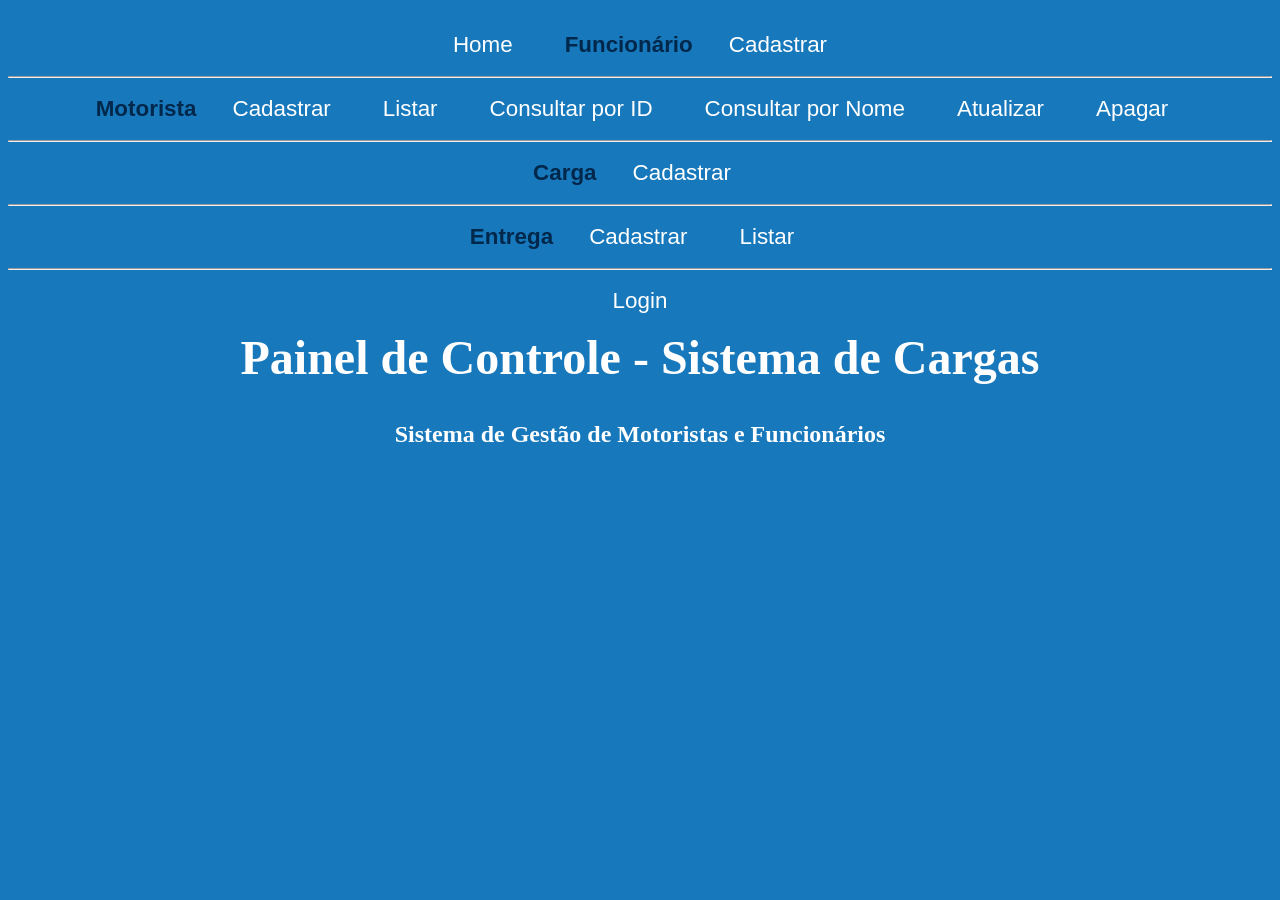
<file: frontend/index.html>
<!DOCTYPE html>
<html lang="pt-BR">
<head>
    <meta charset="UTF-8">
    <meta name="viewport" content="width=device-width, initial-scale=1.0">
    <link rel="stylesheet" href="./css/style.css">
    <script src="./js/index.js" defer></script>
    <title>Sistema de Cargas - Painel</title>
</head>
<body>
    <header>
        <nav>
            <a href="./index.html">Home</a>&emsp;&emsp;

            <span class="titulo_menu">Funcionário</span>&emsp;
            <a href="./html/cadFuncionario.html">Cadastrar</a>
            <br><br><hr><br>

            <span class="titulo_menu">Motorista</span>&emsp;
            <a href="./html/cadMotorista.html">Cadastrar</a>&emsp;
            <a href="./html/listarMotorista.html">Listar</a>&emsp;
            <a href="./html/consultarMotoristaID.html">Consultar por ID</a>&emsp;
            <a href="./html/consultarMotoristaNome.html">Consultar por Nome</a>&emsp;
            <a href="./html/atualizarMotorista.html">Atualizar</a>&emsp;
            <a href="./html/apagarMotorista.html">Apagar</a>
            <br><br><hr><br>

            <span class="titulo_menu">Carga</span>&emsp;
            <a href="./html/cadCarga.html">Cadastrar</a>
            <br><br><hr><br>

            <span class="titulo_menu">Entrega</span>&emsp;
            <a href="./html/cadEntrega.html">Cadastrar</a>&emsp;
            <a href="./html/listarEntrega.html">Listar</a>
            <br><br><hr><br>

            <span id="verificar_log"></span>
        </nav>
    </header>
    <main>
        <h1>Painel de Controle - Sistema de Cargas</h1>
        <br><br>
        <h2>Sistema de Gestão de Motoristas e Funcionários</h2>
        <br>
        <p class="resposta" id="boas_vindas"></p>
        <br>
    </main>
</body>
</html>

</html>
</file>
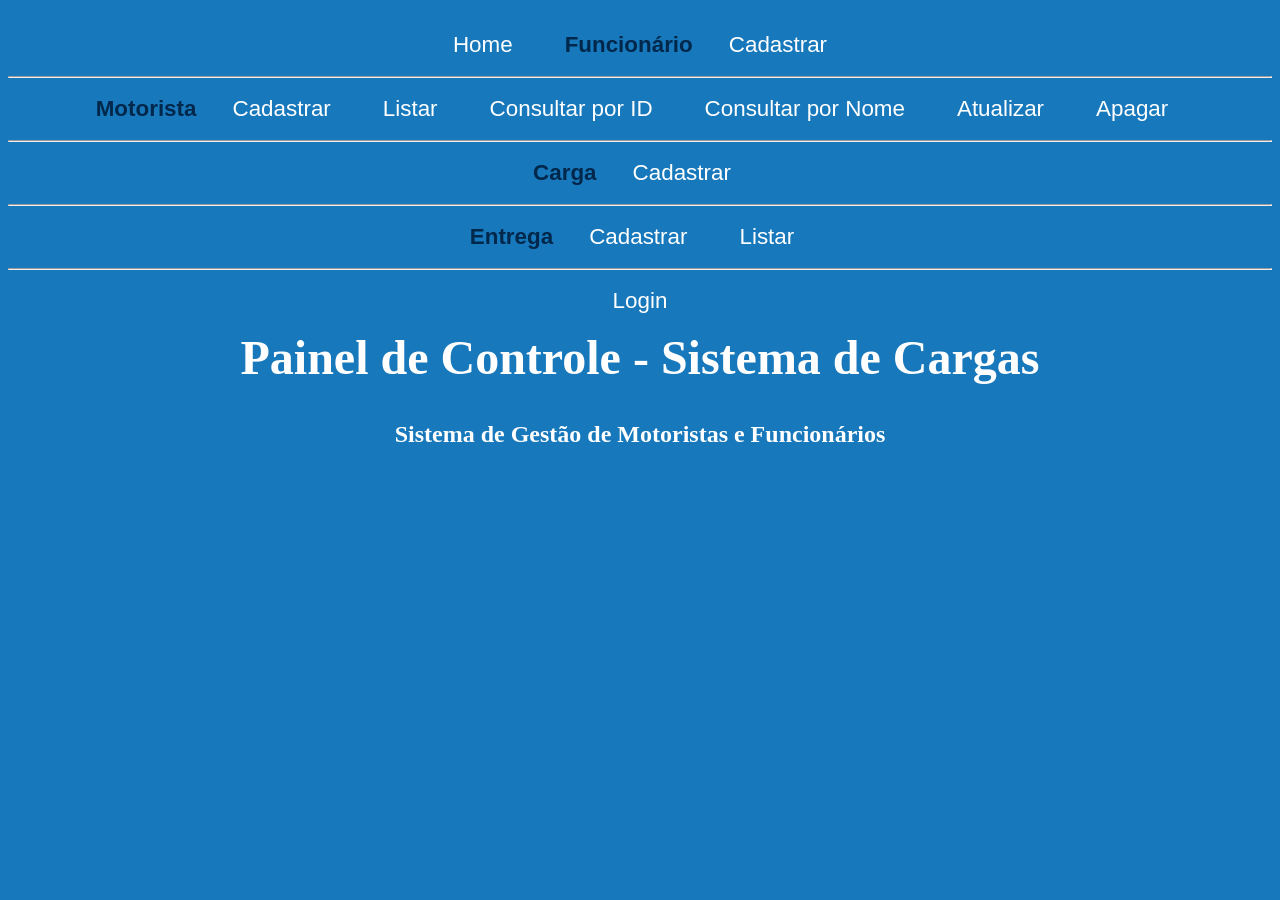
<file: frontend/html/apagarMotorista.html>
<!DOCTYPE html>
<html lang="pt-BR">
<head>
    <meta charset="UTF-8">
    <meta name="viewport" content="width=device-width, initial-scale=1.0">
    <link rel="stylesheet" href="../css/style.css">
    <script src="../js/apagarMotorista.js" defer></script>
    <title>Apagar Motorista</title>
</head>
<body>
    <header>
        <nav>
            <a href="../index.html">Home</a>
        </nav>
        <br><hr><br>
    </header>
    <main>
        <h1>Apagar Motorista</h1>
        <form>
            <label for="id">Código do Motorista</label><br>
            <input type="number" id="id" required><br><br>

            <button id="btn_apagar">Apagar</button>
        </form>
        <div id="resposta" class="resposta"></div>
    </main>
</body>
</html>
</file>
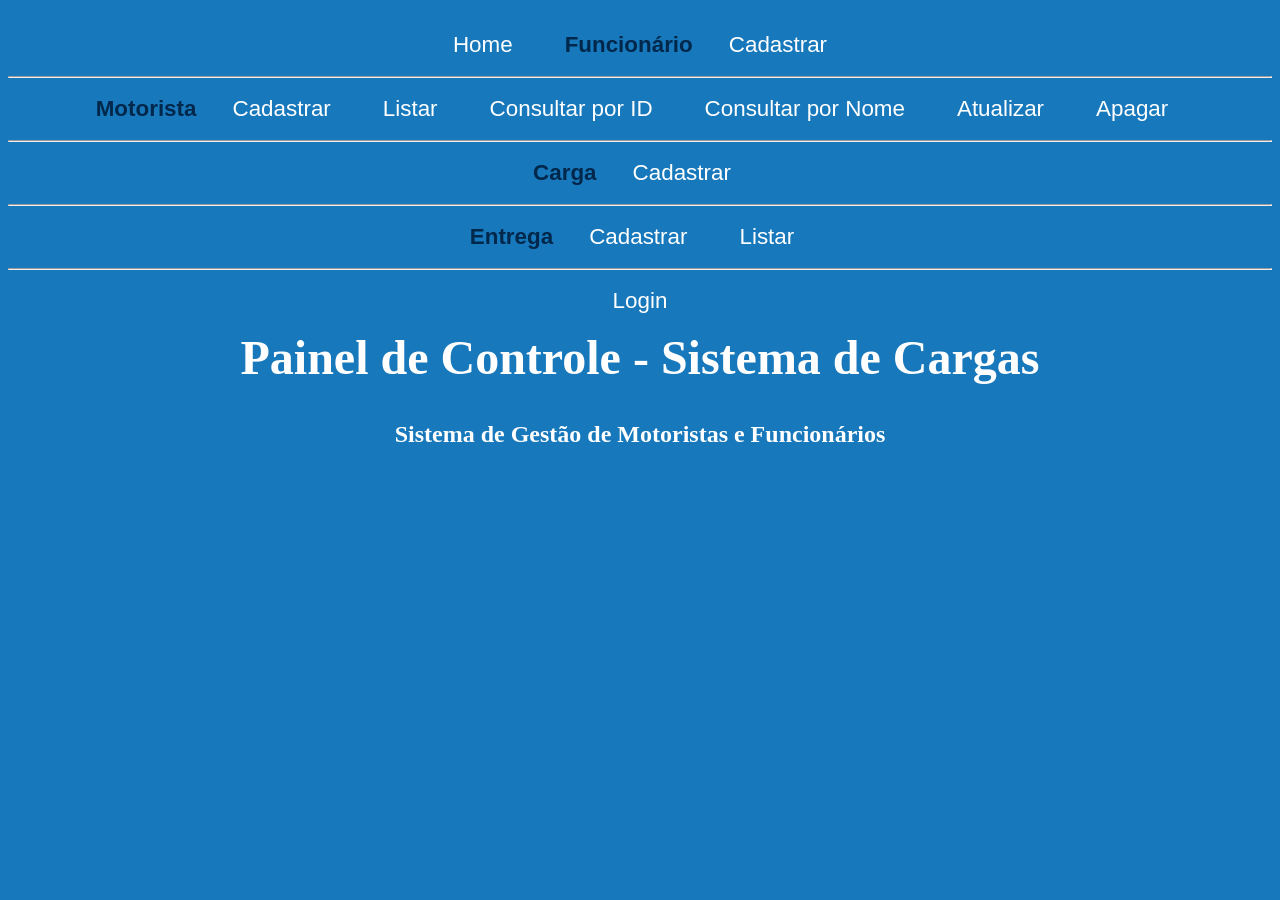
<file: frontend/html/atualizarMotorista.html>
<!DOCTYPE html>
<html lang="pt-BR">
<head>
    <meta charset="UTF-8">
    <meta name="viewport" content="width=device-width, initial-scale=1.0">
    <link rel="stylesheet" href="../css/style.css">
    <script src="../js/atualizarMotorista.js" defer></script>
    <title>Atualizar Motorista</title>
</head>
<body>
    <header>
        <nav>
            <a href="../index.html">Home</a>
        </nav>
        <br><hr><br>
    </header>
    <main>
        <h1>Atualizar Motorista</h1>
        <form>
            <label for="id">Código do Motorista</label><br>
            <input type="number" id="id" required><br><br>

            <label for="nome">Nome</label><br>
            <input type="text" id="nome"><br><br>

            <label for="cnh">CNH</label><br>
            <input type="text" id="cnh"><br><br>

            <label for="cpf">CPF (11 dígitos)</label><br>
            <input type="text" id="cpf" maxlength="11"><br><br>

            <label for="telefone">Telefone</label><br>
            <input type="text" id="telefone"><br><br>

            <button id="btn_atualizar">Atualizar</button>
        </form>
        <div id="resposta" class="resposta"></div>
    </main>
</body>
</html>
</file>
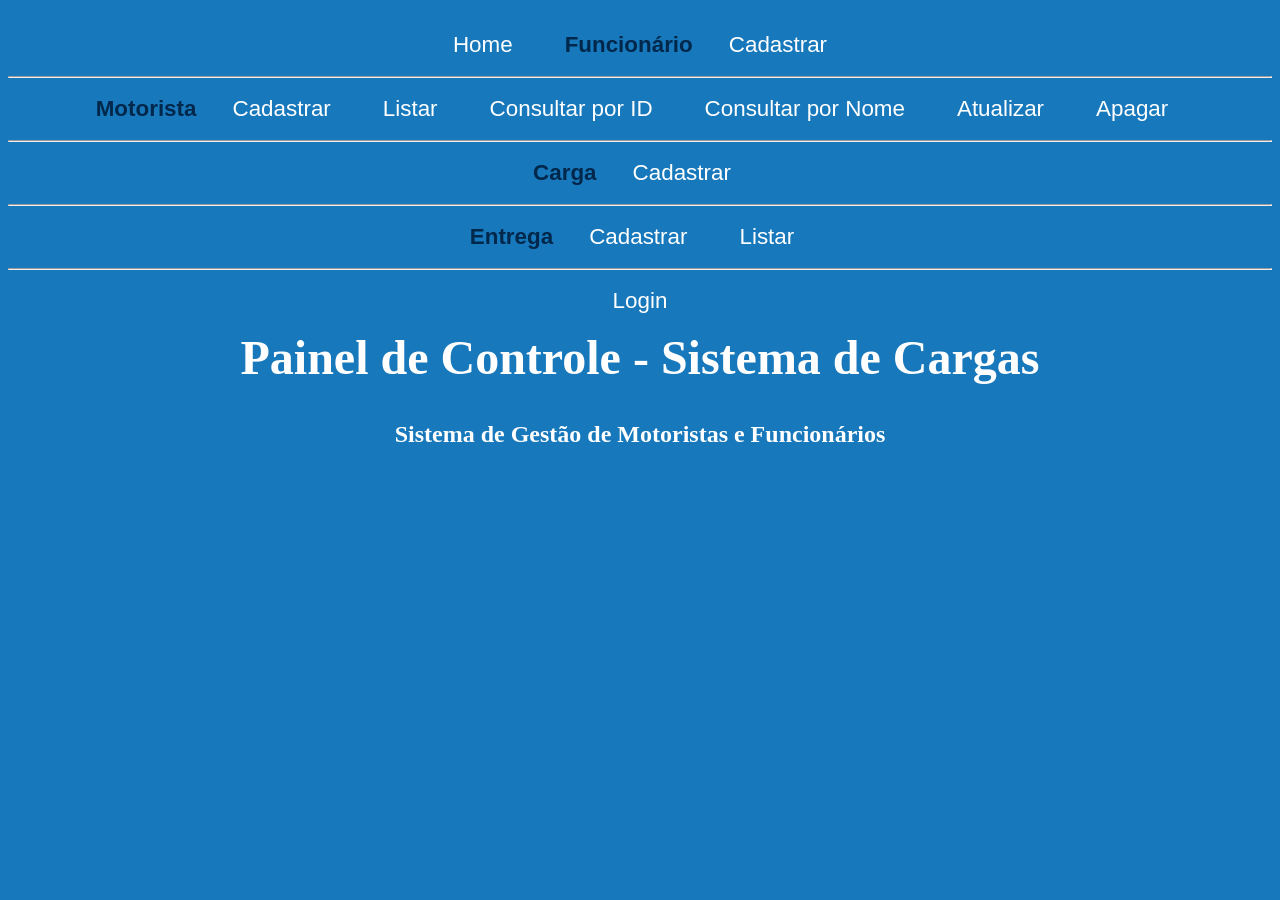
<file: frontend/html/cadCarga.html>
<!DOCTYPE html>
<html lang="pt-BR">
<head>
    <meta charset="UTF-8">
    <meta name="viewport" content="width=device-width, initial-scale=1.0">
    <link rel="stylesheet" href="../css/style.css">
    <script src="../js/cadCarga.js" defer></script>
    <title>Cadastrar Carga</title>
</head>
<body>
    <header>
        <nav>
            <a href="../index.html">Home</a>
        </nav>
        <br><hr><br>
    </header>
    <main>
        <h1>Cadastrar Carga</h1>
        <form>
            <label for="descricao">Descrição</label><br>
            <input type="text" id="descricao" required><br><br>

            <label for="peso">Peso (kg)</label><br>
            <input type="text" id="peso" required><br><br>

            <label for="volume">Volume (m³)</label><br>
            <input type="number" id="volume" step="0.01" required><br><br>

            <label for="codRastreio">Código de Rastreio</label><br>
            <input type="text" id="codRastreio" required><br><br>

            <label for="idMotorista">ID do Motorista</label><br>
            <input type="number" id="idMotorista" required><br><br>

            <button id="btn_cadastrar">Cadastrar</button>
        </form>
        <div id="resposta" class="resposta"></div>
    </main>
</body>
</html>
</file>
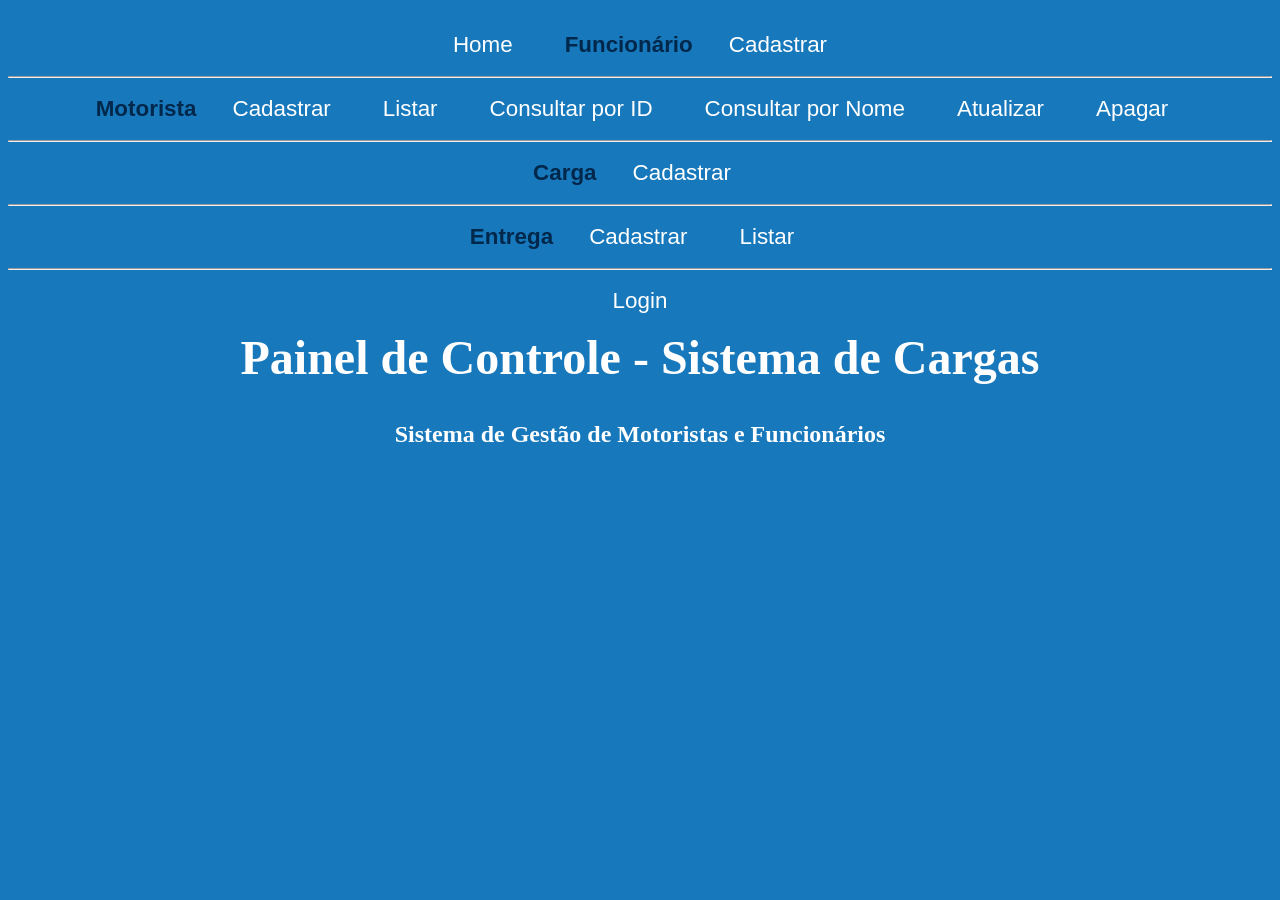
<file: frontend/html/cadEntrega.html>
<!DOCTYPE html>
<html lang="pt-BR">
<head>
    <meta charset="UTF-8">
    <meta name="viewport" content="width=device-width, initial-scale=1.0">
    <link rel="stylesheet" href="../css/style.css">
    <script src="../js/cadEntrega.js" defer></script>
    <title>Cadastrar Entrega</title>
</head>
<body>
    <header>
        <nav>
            <a href="../index.html">Home</a>
        </nav>
        <br><hr><br>
    </header>
    <main>
        <h1>Cadastrar Entrega</h1>
        <form>
            <label for="cidadeDestino">Cidade de Destino</label><br>
            <input type="text" id="cidadeDestino" required><br><br>

            <label for="statusAtual">Status Atual</label><br>
            <select id="statusAtual" required>
                <option value="">-- Selecione --</option>
                <option value="TRANSITO">TRÂNSITO</option>
                <option value="ENTREGUE">ENTREGUE</option>
            </select><br><br>

            <label for="dataHora">Data e Hora</label><br>
            <input type="datetime-local" id="dataHora" required><br><br>

            <label for="idCarga">ID da Carga</label><br>
            <input type="number" id="idCarga" required><br><br>

            <button id="btn_cadastrar">Cadastrar</button>
        </form>
        <div id="resposta" class="resposta"></div>
    </main>
</body>
</html>
</file>
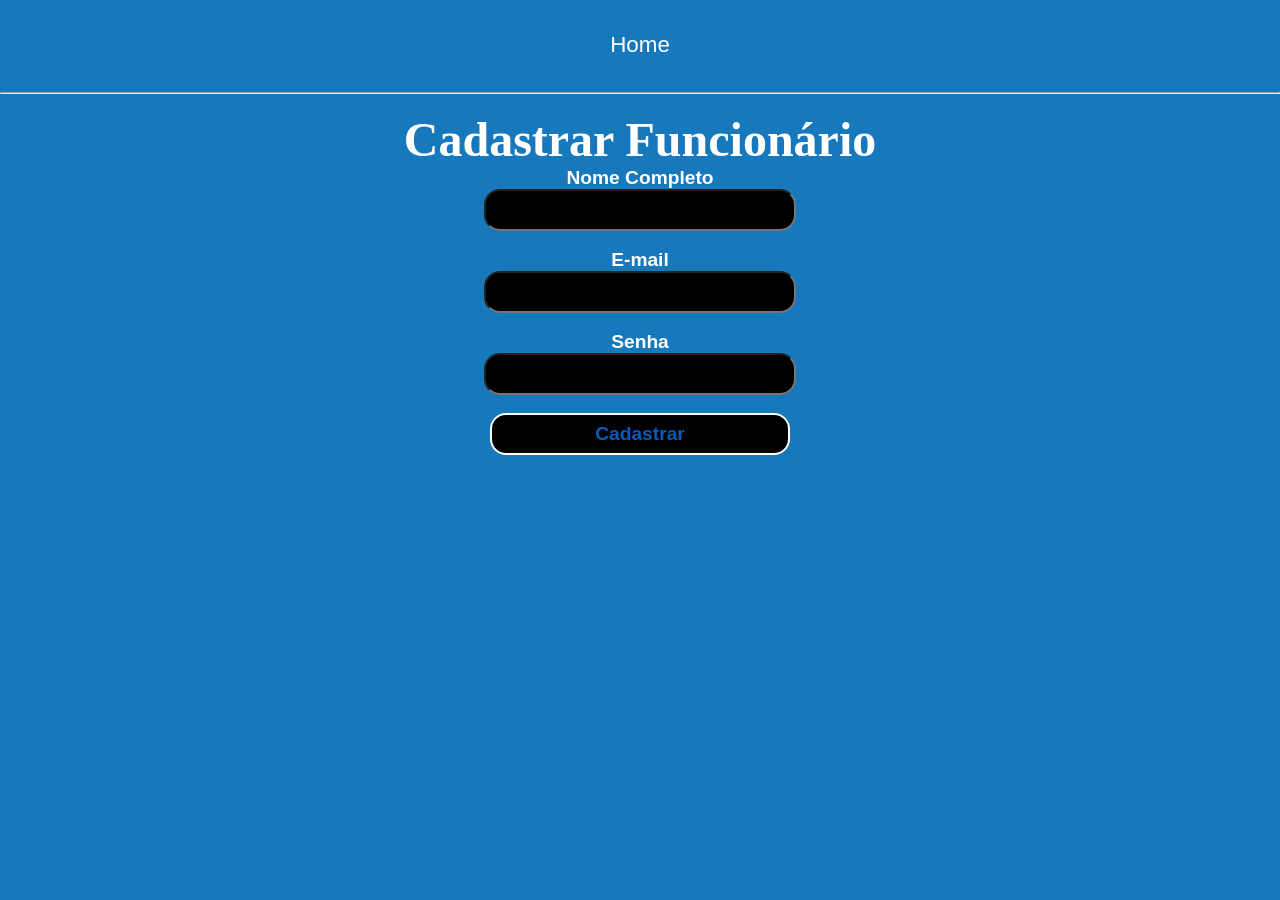
<file: frontend/html/cadFuncionario.html>
<!DOCTYPE html>
<html lang="pt-BR">
<head>
    <meta charset="UTF-8">
    <meta name="viewport" content="width=device-width, initial-scale=1.0">
    <link rel="stylesheet" href="../css/style.css">
    <script src="../js/cadFuncionario.js" defer></script>
    <title>Cadastrar Funcionário</title>
</head>
<body>
    <header>
        <nav>
            <a href="../index.html">Home</a>
        </nav>
        <br><hr><br>
    </header>
    <main>
        <h1>Cadastrar Funcionário</h1>
        <form>
            <label for="nome">Nome Completo</label><br>
            <input type="text" id="nome" required><br><br>

            <label for="email">E-mail</label><br>
            <input type="email" id="email" required><br><br>

            <label for="senha">Senha</label><br>
            <input type="password" id="senha" required><br><br>

            <button id="btn_cadastrar">Cadastrar</button>
        </form>
        <div id="resposta" class="resposta"></div>
    </main>
</body>
</html>
</file>
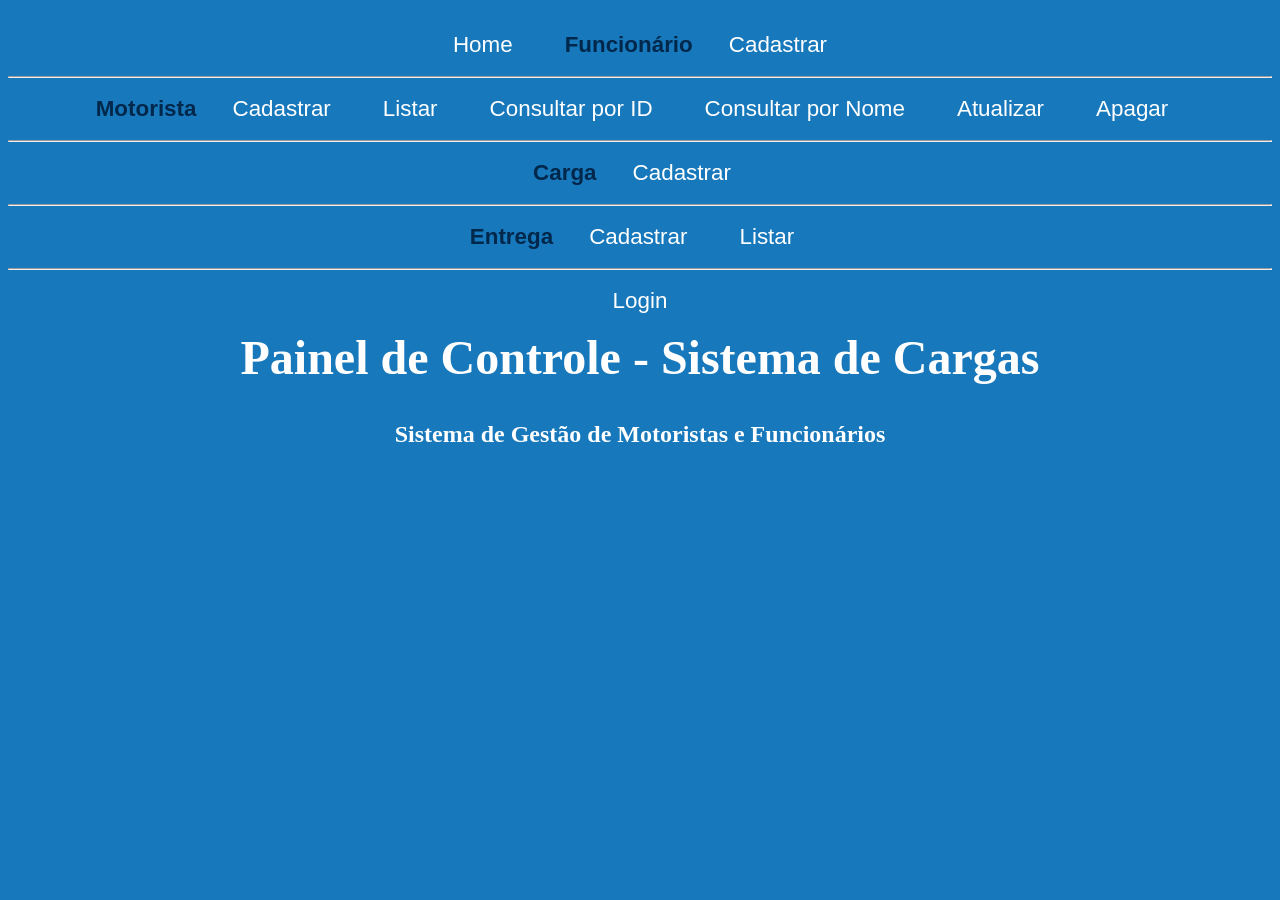
<file: frontend/html/cadMotorista.html>
<!DOCTYPE html>
<html lang="pt-BR">
<head>
    <meta charset="UTF-8">
    <meta name="viewport" content="width=device-width, initial-scale=1.0">
    <link rel="stylesheet" href="../css/style.css">
    <script src="../js/cadMotorista.js" defer></script>
    <title>Cadastrar Motorista</title>
</head>
<body>
    <header>
        <nav>
            <a href="../index.html">Home</a>
        </nav>
        <br><hr><br>
    </header>
    <main>
        <h1>Cadastrar Motorista</h1>
        <form>
            <label for="nome">Nome Completo</label><br>
            <input type="text" id="nome" required><br><br>

            <label for="cnh">CNH</label><br>
            <input type="text" id="cnh" required><br><br>

            <label for="cpf">CPF (apenas 11 números)</label><br>
            <input type="text" id="cpf" maxlength="11" required><br><br>

            <label for="telefone">Telefone</label><br>
            <input type="text" id="telefone" required><br><br>

            <button id="btn_cadastrar">Cadastrar</button>
        </form>
        <div id="resposta" class="resposta"></div>
    </main>
</body>
</html>
</file>
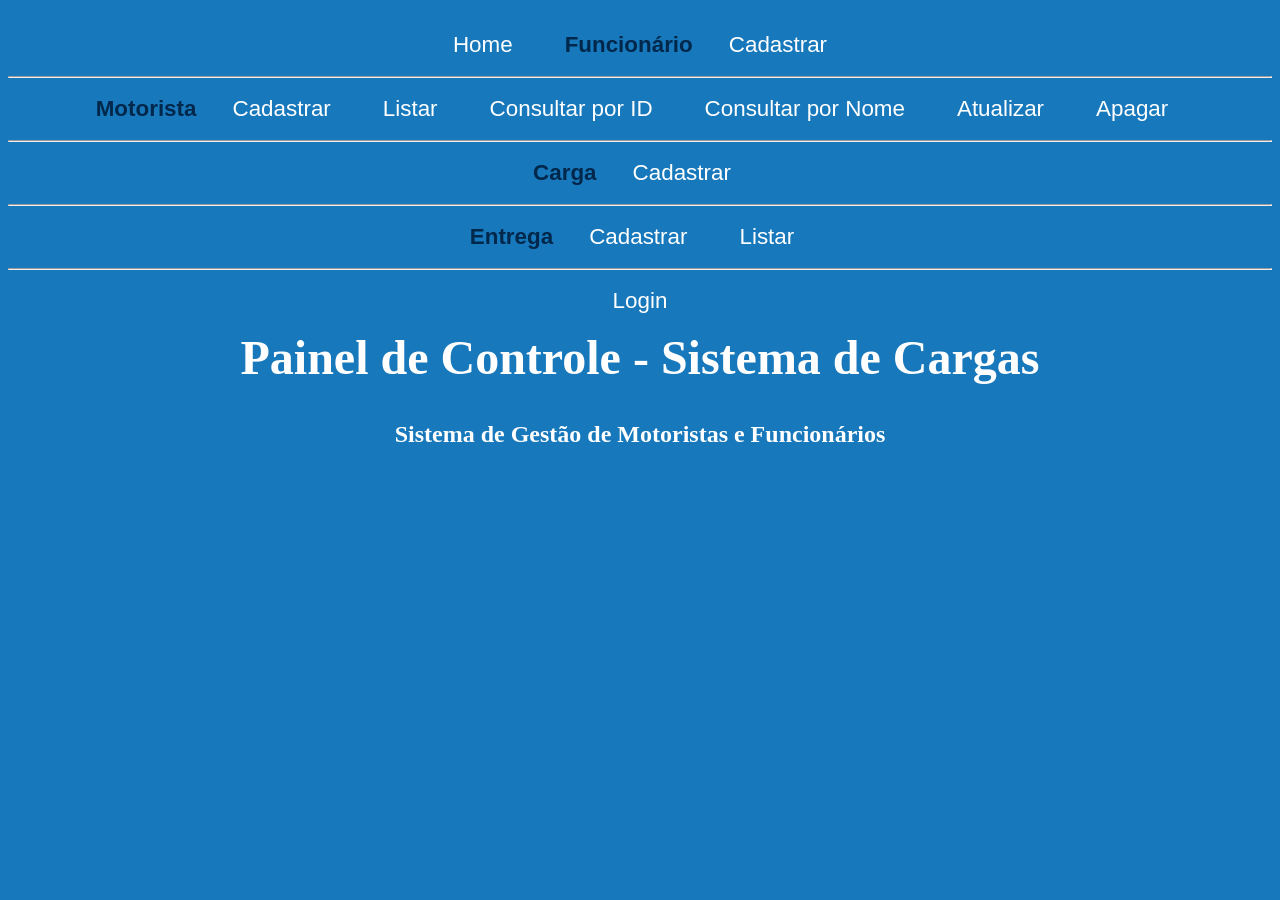
<file: frontend/html/consultarMotoristaID.html>
<!DOCTYPE html>
<html lang="pt-BR">
<head>
    <meta charset="UTF-8">
    <meta name="viewport" content="width=device-width, initial-scale=1.0">
    <link rel="stylesheet" href="../css/style.css">
    <script src="../js/consultarMotoristaID.js" defer></script>
    <title>Consultar Motorista por ID</title>
</head>
<body>
    <header>
        <nav>
            <a href="../index.html">Home</a>
        </nav>
        <br><hr><br>
    </header>
    <main>
        <h1>Consultar Motorista por ID</h1>
        <form>
            <label for="id">Código do Motorista</label><br>
            <input type="number" id="id" required><br><br>

            <button id="btn_consultar">Consultar</button>
        </form>
        <div id="resposta" class="resposta"></div>
    </main>
</body>
</html>
</file>
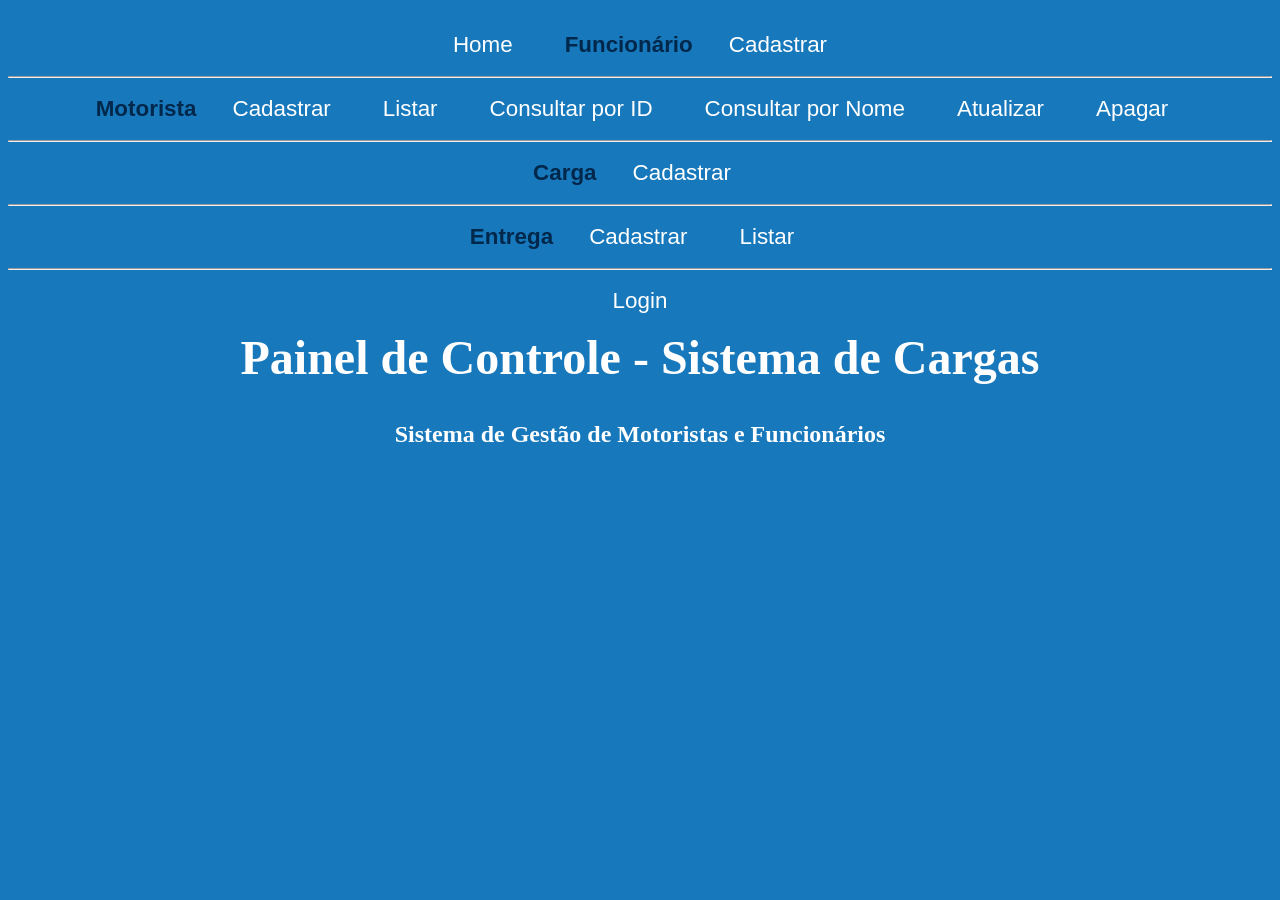
<file: frontend/html/consultarMotoristaNome.html>
<!DOCTYPE html>
<html lang="pt-BR">
<head>
    <meta charset="UTF-8">
    <meta name="viewport" content="width=device-width, initial-scale=1.0">
    <link rel="stylesheet" href="../css/style.css">
    <script src="../js/consultarMotoristaNome.js" defer></script>
    <title>Consultar Motorista por Nome</title>
</head>
<body>
    <header>
        <nav>
            <a href="../index.html">Home</a>
        </nav>
        <br><hr><br>
    </header>
    <main>
        <h1>Consultar Motorista por Nome</h1>
        <form>
            <label for="nome">Nome do Motorista</label><br>
            <input type="text" id="nome" required><br><br>

            <button id="btn_consultar">Consultar</button>
        </form>
        <div id="resposta" class="resposta"></div>
    </main>
</body>
</html>
</file>
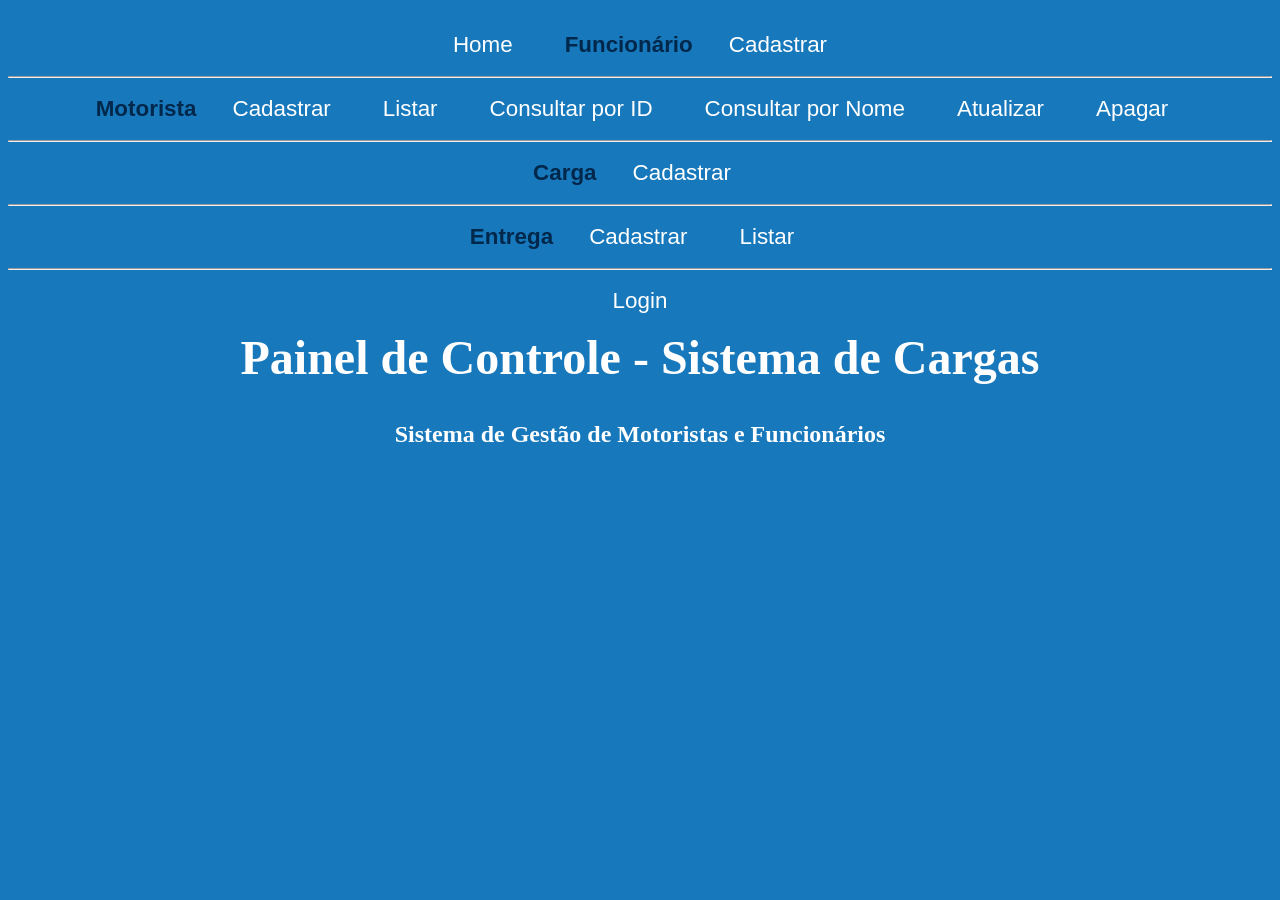
<file: frontend/html/listarEntrega.html>
<!DOCTYPE html>
<html lang="pt-BR">
<head>
    <meta charset="UTF-8">
    <meta name="viewport" content="width=device-width, initial-scale=1.0">
    <link rel="stylesheet" href="../css/style.css">
    <script src="../js/listarEntrega.js" defer></script>
    <title>Listar Entregas</title>
</head>
<body>
    <header>
        <nav>
            <a href="../index.html">Home</a>
        </nav>
        <br><hr><br>
    </header>
    <main>
        <h1>Entregas Cadastradas</h1>
        <br>
        <button id="btn_listar">Listar Entregas</button>
        <br><br>
        <div id="resposta" class="resposta"></div>
    </main>
</body>
</html>
</file>
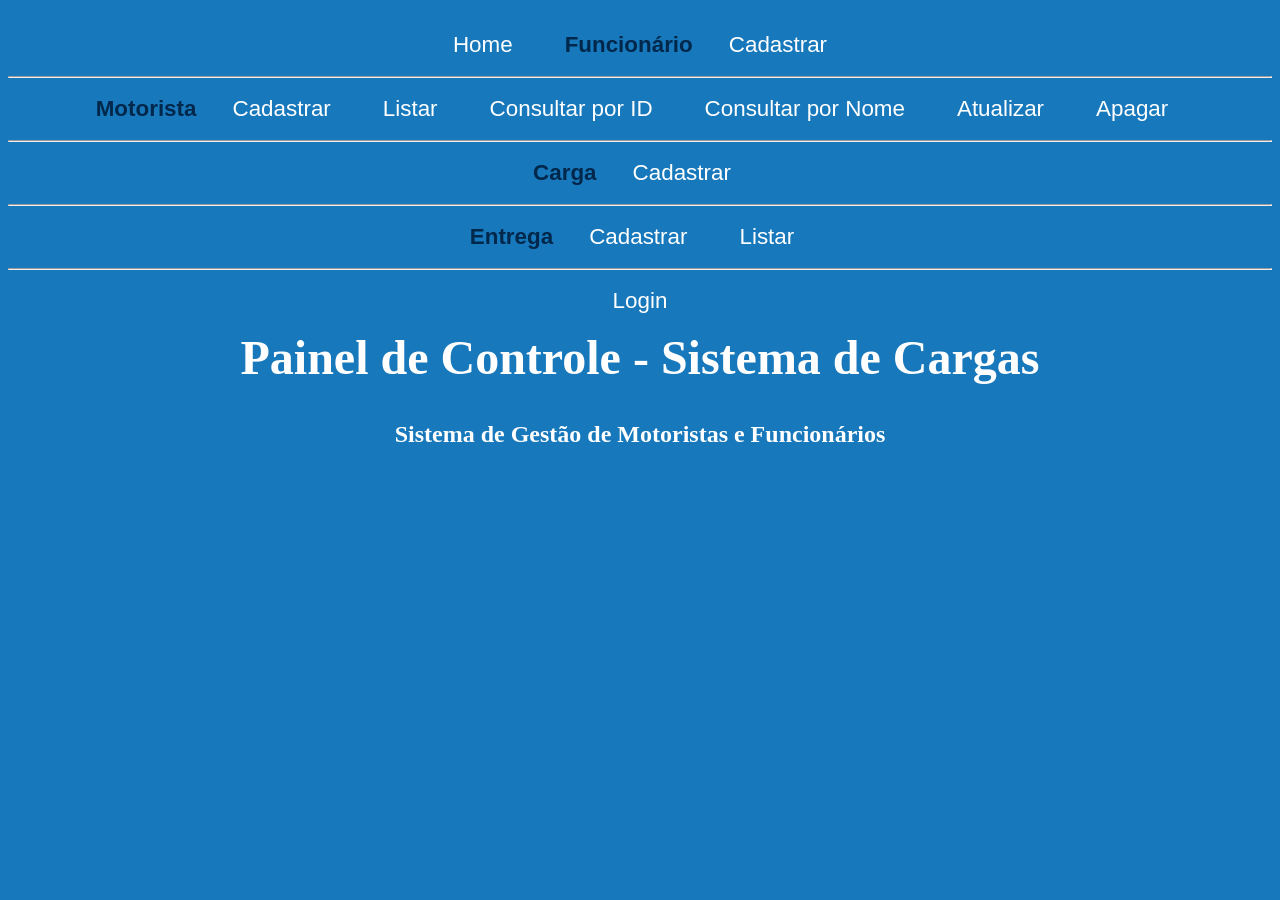
<file: frontend/html/listarMotorista.html>
<!DOCTYPE html>
<html lang="pt-BR">
<head>
    <meta charset="UTF-8">
    <meta name="viewport" content="width=device-width, initial-scale=1.0">
    <link rel="stylesheet" href="../css/style.css">
    <script src="../js/listarMotorista.js" defer></script>
    <title>Listar Motoristas</title>
</head>
<body>
    <header>
        <nav>
            <a href="../index.html">Home</a>
        </nav>
        <br><hr><br>
    </header>
    <main>
        <h1>Motoristas Cadastrados</h1>
        <br>
        <button id="btn_listar">Listar Motoristas</button>
        <br><br>
        <div id="resposta" class="resposta"></div>
    </main>
</body>
</html>
</file>
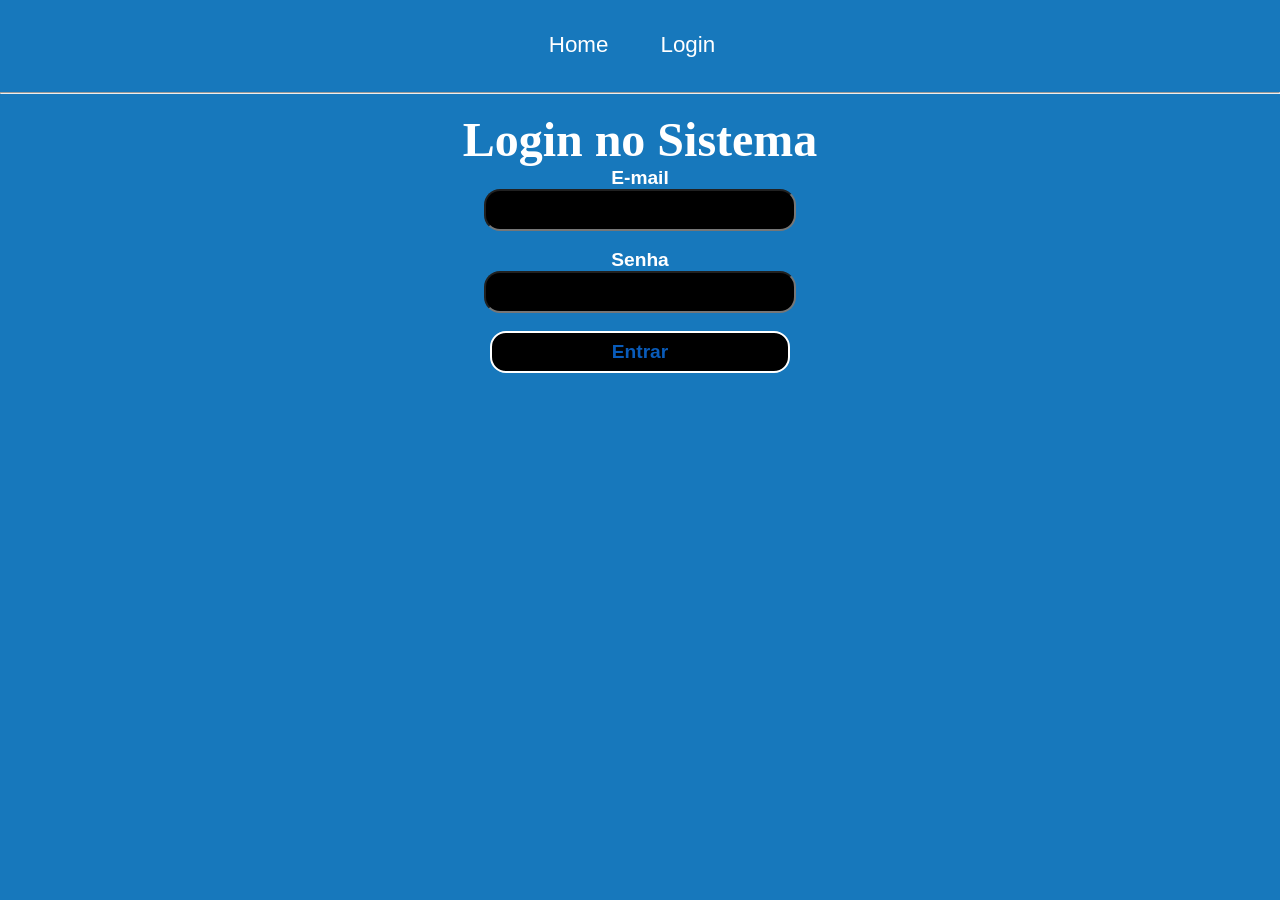
<file: frontend/html/logar.html>
<!DOCTYPE html>
<html lang="pt-BR">
<head>
    <meta charset="UTF-8">
    <meta name="viewport" content="width=device-width, initial-scale=1.0">
    <link rel="stylesheet" href="../css/style.css">
    <script src="../js/logar.js" defer></script>
    <title>Login - Sistema de Cargas</title>
</head>
<body>
    <header>
        <nav>
            <a href="../index.html">Home</a>&emsp;
            <a href="./logar.html">Login</a>&emsp;
        </nav>
        <br><hr><br>
    </header>
    <main>
        <h1>Login no Sistema</h1>
        <form>
            <label for="email">E-mail</label><br>
            <input type="email" id="email" required><br><br>

            <label for="senha">Senha</label><br>
            <input type="password" id="senha" required><br><br>

            <button id="btn_login">Entrar</button>
        </form>
        <div id="resposta" class="resposta"></div>
    </main>
</body>
</html>
</file>
<file: frontend/css/style.css>
* {
    margin: 0;
    padding: 0;
}

body {
    background-color: #1778bc;
    margin-top: 16px;
}

nav {
    padding: 16px 8px;
    text-align: center;
}

nav a {
    text-decoration: none;
    font-size: 1.4rem;
    font-family: 'Segoe UI', sans-serif;
    color: white;
    padding: 8px 16px;
}

a:hover {
    background-color: rgba(255, 255, 255, 0.3);
    border-radius: 16px;
    transition: ease 0.7s;
}

main, footer {
    text-align: center;
    color: white;
}

h1 {
    font-size: 3rem;
}

h2 {
    font-size: 1.5rem;
}

.titulo_menu {
    color: rgb(1, 39, 75);
    font-family: 'Segoe UI', sans-serif;
    font-size: 1.4rem;
    font-weight: bold;
}

input, button, select {
    background-color: black;
    border-radius: 16px;
    text-align: center;
    padding: 8px 4px;
    color: white;
    font-family: 'Segoe UI', sans-serif;
    font-weight: bold;
    width: 300px;
    font-size: 1.20rem;
}

label {
    font-size: 1.20rem;
    font-weight: bold;
    color: white;
    font-family: 'Segoe UI', sans-serif;
}

button {
    cursor: pointer;
    background-color: black;
    color: #095bb9;
    border: 2px solid white;
    transition: 0.3s;
}

.resposta {
    font-size: 1.20rem;
    color: white;
    font-weight: bold;
    margin-top: 15px;
}

table {
    margin: 20px auto;
    border-collapse: collapse;
    font-family: 'Segoe UI', sans-serif;
}

th {
    font-weight: bold;
    background-color: rgba(0, 0, 0, 0.3);
}

th, td {
    border: 2px solid white;
    padding: 10px;
    text-align: center;
    color: white;
}

.area_usuario {
    color: white;
    font-family: 'Segoe UI', sans-serif;
    font-size: 1.4rem;
    margin-bottom: 16px;
}

option {
    background-color: black;
    color: white;
}
</file>
